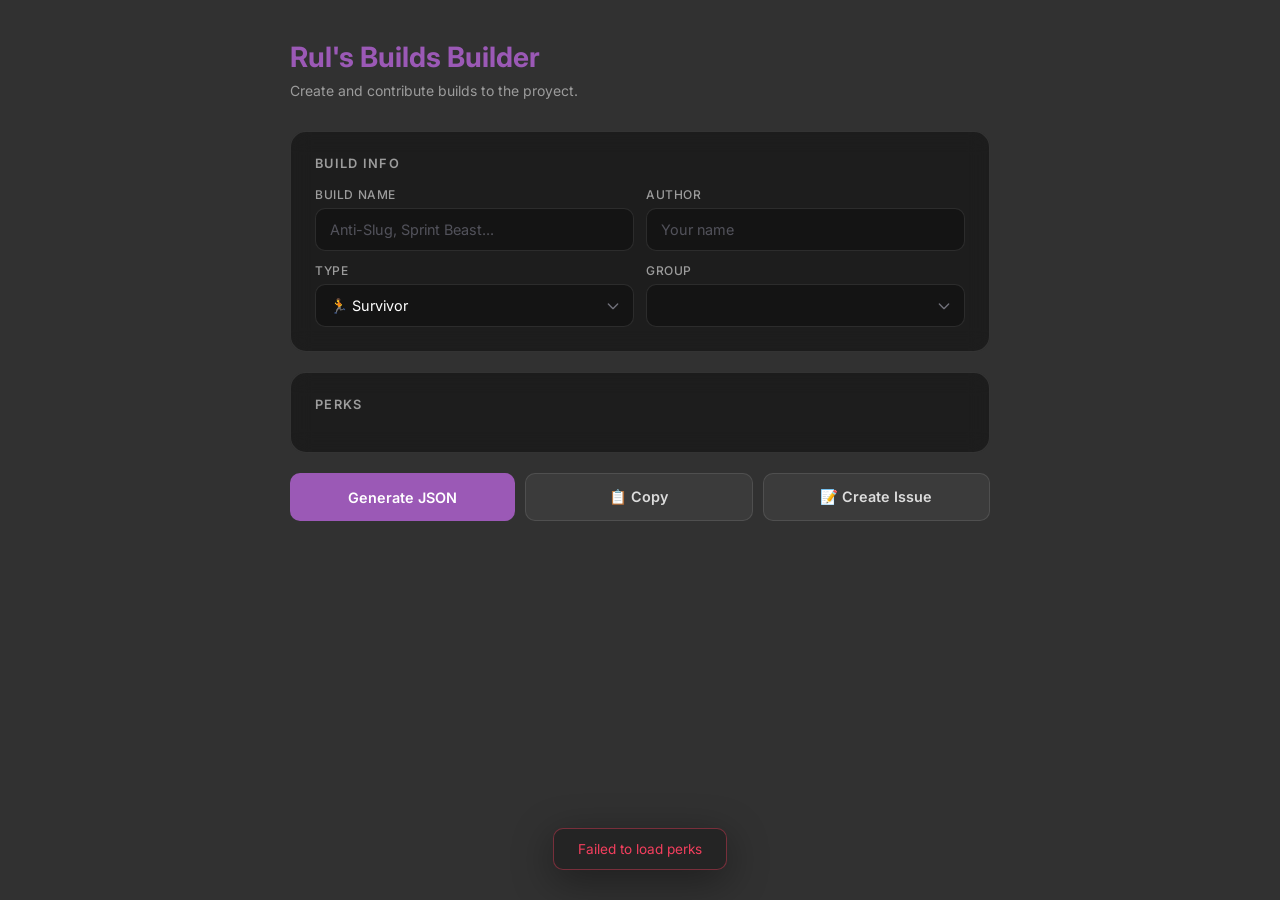
<file: builder.html>
<!DOCTYPE html>
<html lang="es">
  <head>
    <meta charset="UTF-8">
    <meta name="viewport" content="width=device-width,initial-scale=1">
    <title>Rul's Builds Builder</title>
    <link href="https://fonts.googleapis.com/css2?family=Inter:wght@400;500;600;700&display=swap" rel="stylesheet">
    <link rel="stylesheet" href="css/bstyles.css">
  </head>
  <body>
    <div class="container">
      <h1>Rul's Builds Builder</h1>
      <p class="subtitle">Create and contribute builds to the proyect.</p>
      <div class="form-section">
        <h2>Build Info</h2>
        <div class="form-grid">
          <div class="form-group"><label>Build Name</label><input id="buildName" placeholder="Anti-Slug, Sprint Beast..."></div>
          <div class="form-group"><label>Author</label><input id="author" placeholder="Your name"></div>
          <div class="form-group">
            <label>Type</label>
            <select id="type">
              <option value="survivor">🏃 Survivor</option>
              <option value="killer">🔪 Killer</option>
            </select>
          </div>
          <div class="form-group" id="killerBox" style="display:none">
            <label>Killer</label>
            <div class="autocomplete">
              <input id="killerInput" placeholder="Search killer...">
              <div id="killerList" class="autocomplete-list"></div>
            </div>
          </div>
          <div class="form-group" id="groupBox">
            <label>Group</label>
            <select id="groupSelect">
            </select>
          </div>
        </div>
      </div>
      <div class="form-section">
        <h2>Perks</h2>
        <div id="perkContainer" class="perk-grid"></div>
      </div>
      <div class="btn-group"><button class="btn-primary" onclick="generate()">Generate JSON</button><button class="btn-secondary" onclick="copy()">📋 Copy</button><button class="btn-secondary" onclick="createIssue()">📝 Create Issue</button></div>
      <div class="output-section">
        <pre id="output"></pre>
      </div>
    </div>
    <div class="toast" id="toast"></div>
    <script src="js/builder.js"></script>
  </body>
</html>
</file>
<file: css/bstyles.css>
* {
  box-sizing: border-box;
  margin: 0;
  padding: 0;
}
:root {
  --accent: #9b59b6;
  --accent-rgb: 155,89,182;
}
body {
  background: rgb(49,49,49);
  color: rgb(220,220,220);
  font-family: Inter,system-ui,sans-serif;
  min-height: 100vh;
  padding: 40px 20px;
}
.container {
  margin: auto;
  max-width: 700px;
}
h1 {
  background: linear-gradient(90deg,var(--accent),var(--accent));
  -webkit-background-clip: text;
  background-clip: text;
  font-size: 1.75rem;
  font-weight: 700;
  margin-bottom: 8px;
  -webkit-text-fill-color: transparent;
}
.subtitle {
  color: rgb(156,156,156);
  font-size: .875rem;
  margin-bottom: 32px;
}
.form-section {
  backdrop-filter: blur(10px);
  background: rgba(0,0,0,.4);
  border: 1px solid rgba(255,255,255,.1);
  border-radius: 16px;
  margin-bottom: 20px;
  padding: 24px;
  position: relative;
}
.form-section:first-of-type {
  z-index: 2;
}
.form-section h2 {
  color: rgb(156,156,156);
  font-size: .8rem;
  font-weight: 600;
  letter-spacing: .1em;
  margin-bottom: 16px;
  text-transform: uppercase;
}
.form-grid {
  display: grid;
  gap: 12px;
  grid-template-columns: 1fr 1fr;
}
.form-group {
  display: flex;
  flex-direction: column;
  gap: 6px;
}
.form-group.full {
  grid-column: 1/-1;
}
label {
  color: rgb(156,156,156);
  font-size: .75rem;
  font-weight: 500;
  letter-spacing: .05em;
  text-transform: uppercase;
}
input,select {
  background: rgba(0,0,0,.3);
  border: 1px solid rgba(255,255,255,.1);
  border-radius: 10px;
  color: #fff;
  font-family: inherit;
  font-size: .9rem;
  outline: 0;
  padding: 12px 14px;
  transition: all .2s;
  width: 100%;
}
input:hover,select:hover {
  border-color: rgba(255,255,255,.2);
}
input:focus,select:focus {
  border-color: var(--accent);
  box-shadow: 0 0 0 3px rgba(var(--accent-rgb),.15);
}
input::placeholder {
  color: #52525b;
}
select {
  appearance: none;
  background-image: url("data:image/svg+xml,%3Csvg xmlns='http://www.w3.org/2000/svg' fill='none' viewBox='0 0 24 24' stroke='%2371717a'%3E%3Cpath stroke-linecap='round' stroke-linejoin='round' stroke-width='2' d='M19 9l-7 7-7-7'/%3E%3C/svg%3E");
  background-position: right 12px center;
  background-repeat: no-repeat;
  background-size: 16px;
  cursor: pointer;
  padding-right: 40px;
}
select option {
  background: rgb(36,36,36);
  color: #fff;
}
.perk-grid {
  display: grid;
  gap: 12px;
  grid-template-columns: repeat(2,1fr);
}
.perk-slot {
  background: rgba(0,0,0,.25);
  border: 1px solid rgba(255,255,255,.08);
  border-radius: 12px;
  padding: 12px;
  transition: all .2s;
}
.perk-slot:hover {
  border-color: rgba(255,255,255,.15);
}
.perk-slot.selected {
  background: rgba(var(--accent-rgb),.08);
  border-color: rgba(var(--accent-rgb),.4);
}
.perk-header {
  display: flex;
  align-items: center;
  gap: 12px;
}
.perk-image {
  background: rgba(255,255,255,.05);
  border: 1px solid rgba(255,255,255,.1);
  border-radius: 8px;
  flex-shrink: 0;
  height: 48px;
  object-fit: cover;
  width: 48px;
}
.perk-image:not([src]),.perk-image[src=""] {
  background: rgba(var(--accent-rgb),.1);
}
.perk-desc {
  color: rgb(156,156,156);
  font-size: .7rem;
  line-height: 1.5;
  margin-top: 10px;
}
.autocomplete {
  flex: 1;
  min-width: 0;
  position: relative;
}
.autocomplete input {
  font-size: .85rem;
  padding: 10px 12px;
}
.autocomplete-list {
  display: none;
  background: rgb(36,36,36);
  border: 1px solid rgba(255,255,255,.1);
  border-radius: 10px;
  box-shadow: 0 10px 40px rgba(0,0,0,.5);
  left: 0;
  max-height: 200px;
  overflow-y: auto;
  position: absolute;
  right: 0;
  top: calc(100% + 4px);
  z-index: 10;
}
.autocomplete-list.active {
  display: block;
  animation: slideDown .15s;
}
@keyframes slideDown {
  from {
    opacity: 0;
    transform: translateY(-8px);
  }
  to {
    opacity: 1;
    transform: translateY(0);
  }
}
.autocomplete-list::-webkit-scrollbar {
  width: 6px;
}
.autocomplete-list::-webkit-scrollbar-track {
  background: 0 0;
}
.autocomplete-list::-webkit-scrollbar-thumb {
  background: rgba(255,255,255,.15);
  border-radius: 3px;
}
.autocomplete-item {
  border-bottom: 1px solid rgba(255,255,255,.05);
  cursor: pointer;
  font-size: .85rem;
  padding: 10px 14px;
  transition: background .15s;
}
.autocomplete-item:last-child {
  border-bottom: 0;
}
.autocomplete-item:hover,.autocomplete-item.selected {
  background: rgba(var(--accent-rgb),.2);
}
.btn-group {
  display: flex;
  gap: 10px;
  margin-top: 8px;
}
button {
  border: 0;
  border-radius: 10px;
  cursor: pointer;
  flex: 1;
  font-family: inherit;
  font-size: .9rem;
  font-weight: 600;
  padding: 14px 20px;
  transition: all .2s;
}
.btn-primary {
  background: var(--accent);
  color: #fff;
}
.btn-primary:hover {
  box-shadow: 0 8px 25px rgba(var(--accent-rgb),.35);
  transform: translateY(-2px);
}
.btn-secondary {
  background: rgba(255,255,255,.05);
  border: 1px solid rgba(255,255,255,.1);
  color: rgb(220,220,220);
}
.btn-secondary:hover {
  background: rgba(255,255,255,.1);
}
.output-section {
  margin-top: 20px;
}
pre {
  background: rgba(0,0,0,.4);
  border: 1px solid rgba(255,255,255,.08);
  border-radius: 12px;
  color: var(--accent);
  font-family: 'Fira Code',Consolas,monospace;
  font-size: .8rem;
  line-height: 1.6;
  overflow-x: auto;
  padding: 20px;
}
pre:empty {
  display: none;
}
.toast {
  background: rgb(36,36,36);
  border: 1px solid rgba(var(--accent-rgb),.3);
  border-radius: 10px;
  bottom: 30px;
  box-shadow: 0 10px 40px rgba(0,0,0,.4);
  font-size: .85rem;
  left: 50%;
  opacity: 0;
  padding: 12px 24px;
  position: fixed;
  transform: translateX(-50%) translateY(100px);
  transition: all .3s;
  z-index: 50;
}
.toast.show {
  opacity: 1;
  transform: translateX(-50%) translateY(0);
}
.toast.error {
  border-color: rgba(244,63,94,.4);
  color: #f43f5e;
}
.toast.success {
  border-color: rgba(74,222,128,.4);
  color: #4ade80;
}
@media(max-width:600px) {
  .form-grid,.perk-grid {
    grid-template-columns: 1fr;
  }
}
</file>
